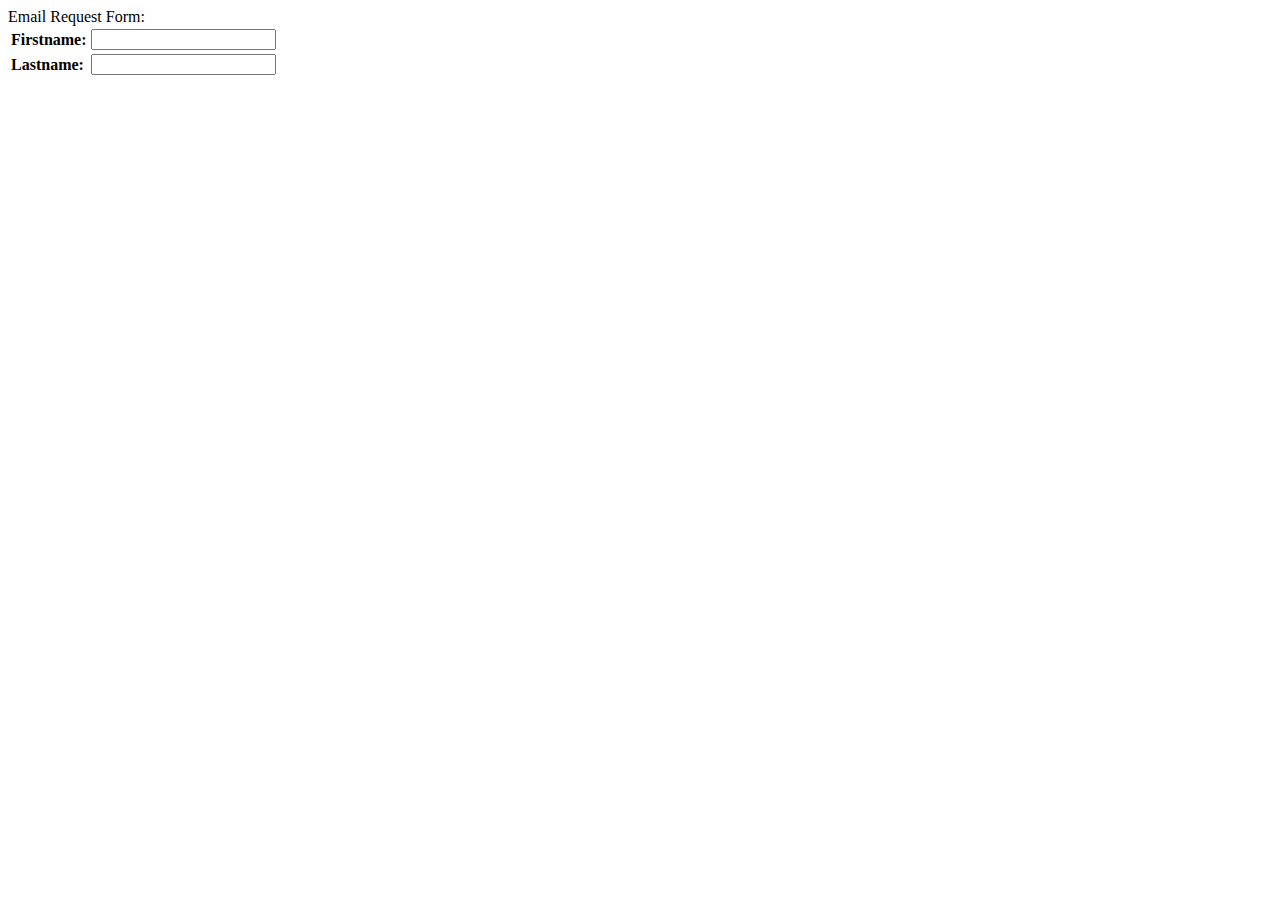
<file: contactus.html>
<html>
    
    <body>
        
        <forms method="Get" action="mailto:info@wearedblock.com" id="myform" name="myform" ></forms>
        
        <caption>Email Request Form:</caption>
        <table>
            <tr>
                <td><strong>Firstname:</strong></td>
                <td><input type ="text" id="firstname" name="firstname" maxlength="20"/></td>
            </tr>
             <tr>
                <td><strong>Lastname:</strong></td>
                <td><input type ="text" id="lastname" name="lastname" maxlength="20"/></td>
            </tr>
        </table>
        
        
        
        
        
        
        
        
        
    </body>
    
    
    
    
    
    
</html>
</file>
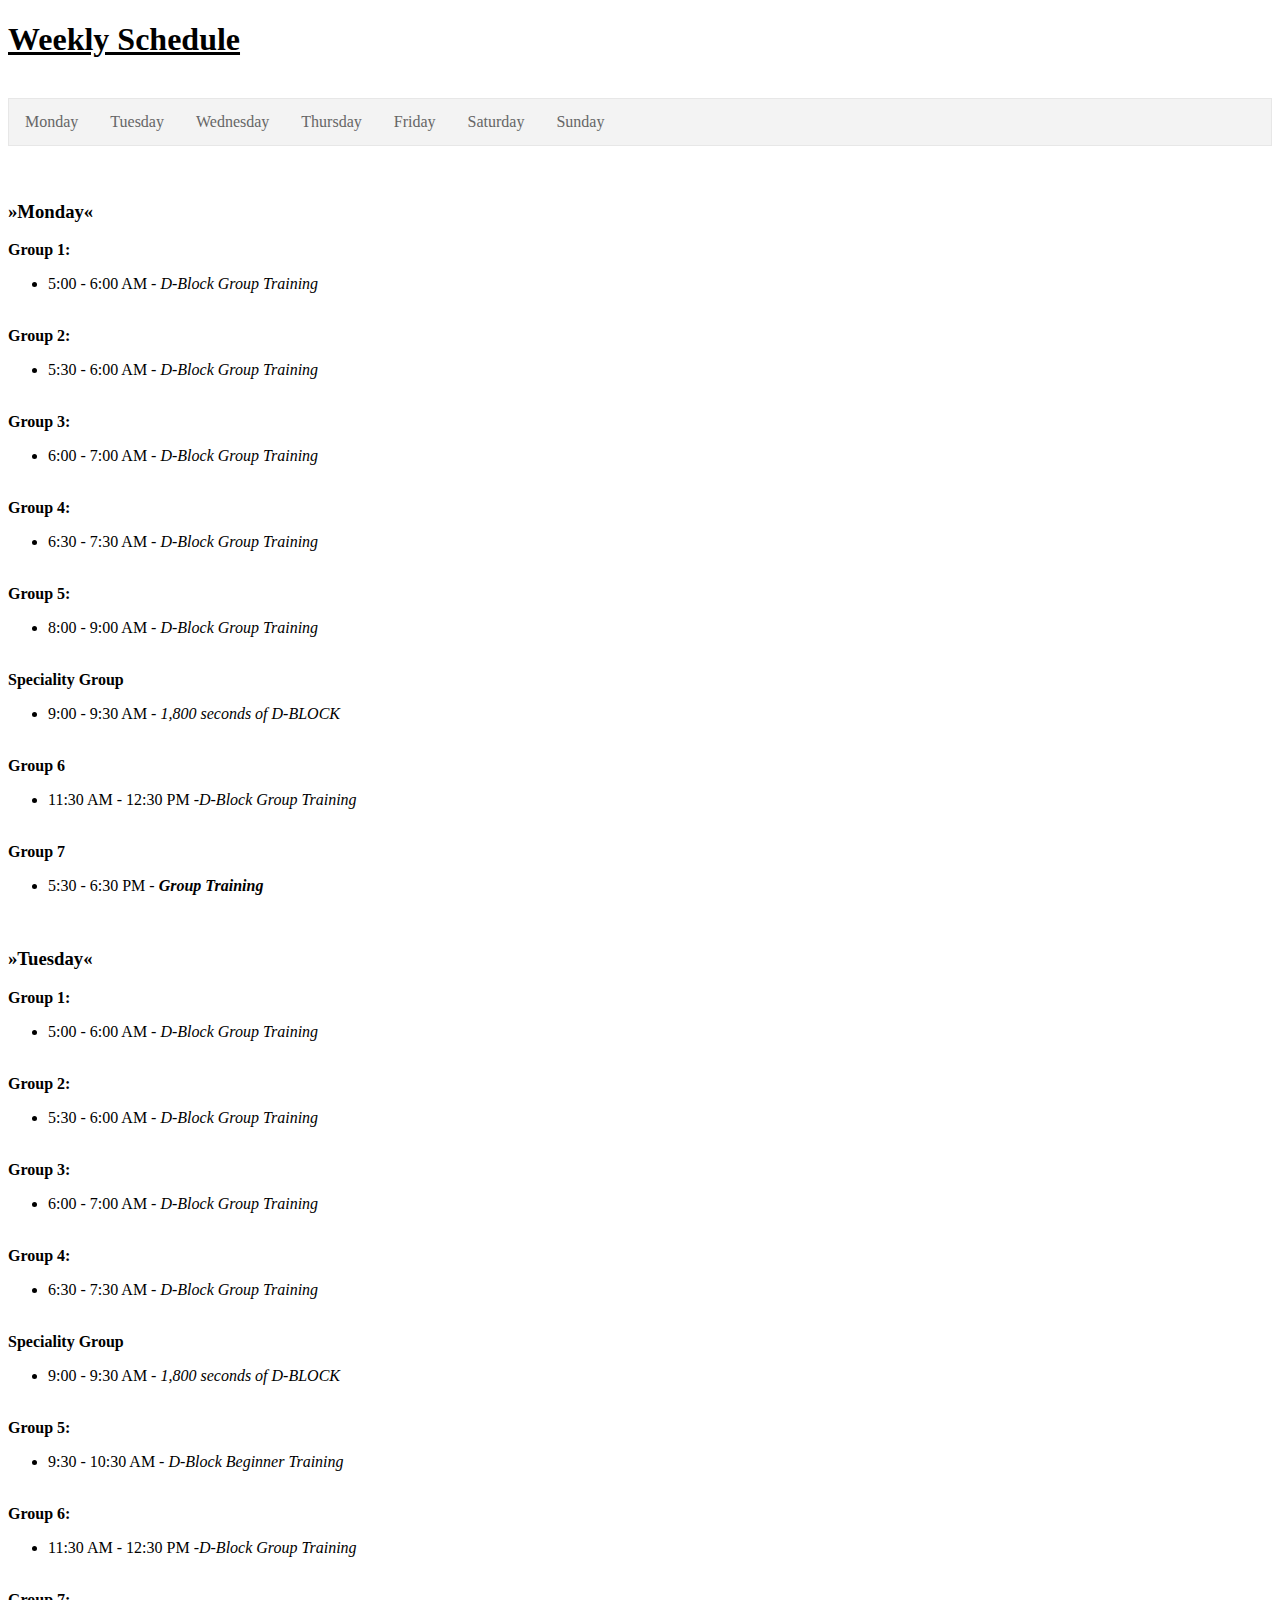
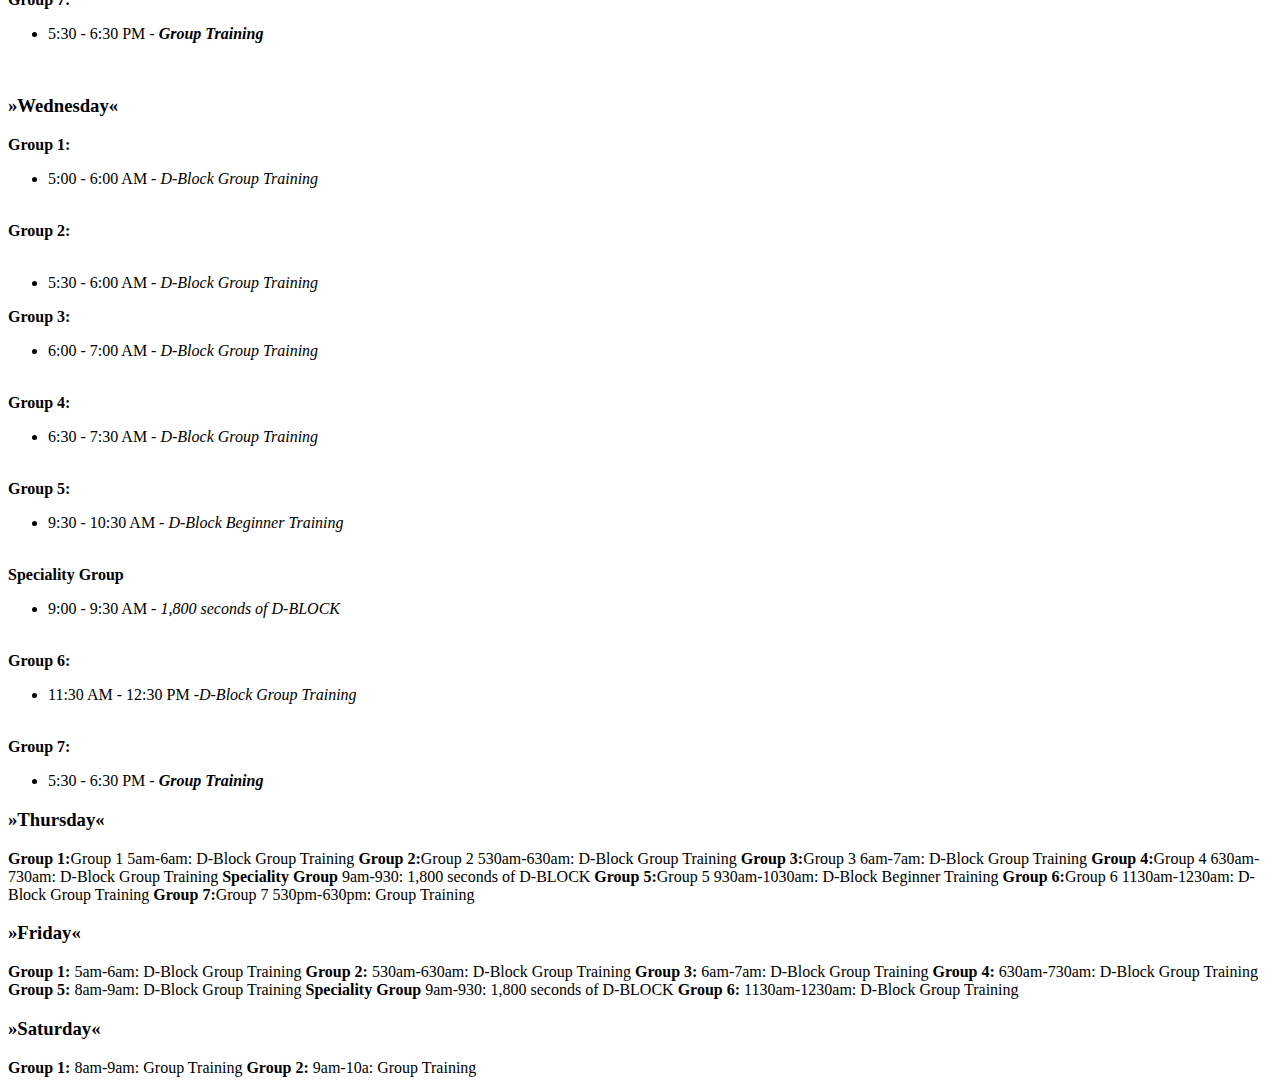
<file: dblock.html>
<!DOCTYPE html>
<html lang="en-US>">
    
    <head>
    <link rel="stylesheet" type="text/css" href="styles/main.css">
    </head>
    
    <body>

    <h1><u>Weekly Schedule</u></h1>
        <br/>
    

<div class=container>
<ul class="narbarschedule">
  <li><a href="#monday">Monday</a></li>
  <li><a href="#tuesday">Tuesday</a></li>
  <li><a href="#wednesday">Wednesday</a></li>
  <li><a href="#thursday">Thursday</a></li>
  <li><a href="#friday">Friday</a></li>
  <li><a href="#saturday">Saturday</a></li>
  <li><a href="#sunday">Sunday</a></li>
</ul>
</div>


<!-- <div class="nav">
    <ul class="nav">
        <li class="nav"><a class="nav" href="#monday">Monday</a></li>
        <li class="nav"><a class="nav" href="#tuesday">Tuesday</a></li>
        <li class="nav"><a class="nav" href="#wednesday">Wednesday</a></li>
        <li class="nav"><a class="nav" href="#thursday">Thursday</a></li>
        <li class="nav"><a class="nav" href="#friday">Friday</a></li>
        <li class="nav"><a class="nav" href="#saturday">Saturday</a></li>
        <li class="nav"><a class="nav" href="#sunday">Sunday</a></li>
   </div>
    
    

<!--Navigation bar.-->
        
            <br/>
            <br/>
        

        
        
        
        <div>
        
        <h3><a name="monday">&raquo;Monday&laquo;</a></h3>
        
<p>        
<strong>Group 1:</strong>
    <ul>
        <li>5:00 - 6:00 AM - <em>D-Block Group Training</em></li>
        </ul>
        <br/>
<strong>Group 2:</strong>
        <ul>
        <li>5:30 - 6:00 AM - <em>D-Block Group Training</em></li>
        </ul>
        <br/>
<strong>Group 3:</strong>
        <ul>
            <li>6:00 - 7:00 AM - <em>D-Block Group Training</em></li>
        </ul>
        <br/>
<strong>Group 4:</strong>
        <ul>
            <li>6:30 - 7:30 AM - <em>D-Block Group Training</em></li>
        </ul>
        <br/>
<strong>Group 5:</strong>
        <ul>
            <li>8:00 - 9:00 AM - <em>D-Block Group Training</em></li>
        </ul>
        <br/>
<strong>Speciality Group</strong>
        <ul>
            <li>9:00 - 9:30 AM - <em>1,800 seconds of D-BLOCK</em></li>
        </ul>
        <br/>
<strong>Group 6</strong>
        <ul>
            <li>11:30 AM - 12:30 PM -<em>D-Block Group Training</em></li>
        </ul>
        <br/>
<strong>Group 7</strong>
        <ul>
            <li>5:30 - 6:30 PM - <em><strong>Group Training</strong></em></li>
        </ul>
    </p>
    <br/>

    <p>
<h3><a name="tuesday">&raquo;Tuesday&laquo;</a></h3>
     <strong>Group 1:</strong>
            <ul>
        <li>5:00 - 6:00 AM - <em>D-Block Group Training</em></li>
        </ul>
        <br/>
     <strong>Group 2:</strong>
           <ul>
        <li>5:30 - 6:00 AM - <em>D-Block Group Training</em></li>
        </ul>
        <br/>
     <strong>Group 3:</strong>       
             <ul>
            <li>6:00 - 7:00 AM - <em>D-Block Group Training</em></li>
        </ul>
        <br/>
     <strong>Group 4:</strong>     
            <ul>
            <li>6:30 - 7:30 AM - <em>D-Block Group Training</em></li>
        </ul>
        <br/>
     <strong>Speciality Group</strong>  
            <ul>
            <li>9:00 - 9:30 AM - <em>1,800 seconds of D-BLOCK</em></li>
        </ul>
        <br/>
     <strong>Group 5:</strong>      
             <ul>
            <li>9:30 - 10:30 AM - <em>D-Block Beginner Training</em></li>
        </ul>
        <br/>
     <strong>Group 6:</strong>      
            <ul>
            <li>11:30 AM - 12:30 PM -<em>D-Block Group Training</em></li>
        </ul>
        <br/>
     <strong>Group 7:</strong>      
            <ul>
            <li>5:30 - 6:30 PM - <em><strong>Group Training</strong></em></li>
        </ul>
    </p>    
        <br/>

<h3><a name="wednesday">&raquo;Wednesday&laquo;</a></h3>
        <strong>Group 1:</strong>
              <ul>
                <li>5:00 - 6:00 AM - <em>D-Block Group Training</em></li>
            </ul>
            <br/>
        <strong>Group 2:</strong>
            <ul>
            <br/>
                <li>5:30 - 6:00 AM - <em>D-Block Group Training</em></li>
            </ul>
        <strong>Group 3:</strong>
             <ul>
                <li>6:00 - 7:00 AM - <em>D-Block Group Training</em></li>
            </ul>
        <br/>
        <strong>Group 4:</strong>
            <ul>
                <li>6:30 - 7:30 AM - <em>D-Block Group Training</em></li>
            </ul>
        <br/>
        <strong>Group 5:</strong>
              <ul>
            <li>9:30 - 10:30 AM - <em>D-Block Beginner Training</em></li>
        </ul>
        <br/>
        <strong>Speciality Group</strong>
             <ul>
            <li>9:00 - 9:30 AM - <em>1,800 seconds of D-BLOCK</em></li>
        </ul>
        <br/>
        <strong>Group 6:</strong>
             <ul>
            <li>11:30 AM - 12:30 PM -<em>D-Block Group Training</em></li>
        </ul>
        <br/>
        <strong>Group 7:</strong>
             <ul>
            <li>5:30 - 6:30 PM - <em><strong>Group Training</strong></em></li>
        </ul>

<h3><a name="thursday">&raquo;Thursday&laquo;</a></h3>
        <strong>Group 1:</strong>Group 1
            5am-6am: D-Block Group Training
        <strong>Group 2:</strong>Group 2
            530am-630am: D-Block Group Training
        <strong>Group 3:</strong>Group 3
            6am-7am: D-Block Group Training
        <strong>Group 4:</strong>Group 4
            630am-730am: D-Block Group Training
        <strong>Speciality Group</strong>
            9am-930: 1,800 seconds of D-BLOCK
        <strong>Group 5:</strong>Group 5
            930am-1030am: D-Block Beginner Training
        <strong>Group 6:</strong>Group 6
            1130am-1230am: D-Block Group Training
        <strong>Group 7:</strong>Group 7
            530pm-630pm: Group Training

<h3><a name="friday">&raquo;Friday&laquo;</a></h3>
        <strong>Group 1:</strong>
            5am-6am: D-Block Group Training
        <strong>Group 2:</strong>
            530am-630am: D-Block Group Training
        <strong>Group 3:</strong>
            6am-7am: D-Block Group Training
        <strong>Group 4:</strong>
            630am-730am: D-Block Group Training
        <strong>Group 5:</strong>
            8am-9am: D-Block Group Training
        <strong>Speciality Group</strong>
            9am-930: 1,800 seconds of D-BLOCK
        <strong>Group 6:</strong>
            1130am-1230am: D-Block Group Training

<h3><a name="saturday">&raquo;Saturday&laquo;</a></h3>
       <strong>Group 1:</strong>
        8am-9am: Group Training
       <strong>Group 2:</strong>
        9am-10a: Group Training
        
        
        
        
        
        
        
        
        
        
        
        
        
        
        </div>
        
        
        
        
        
        
    </body>
</file>
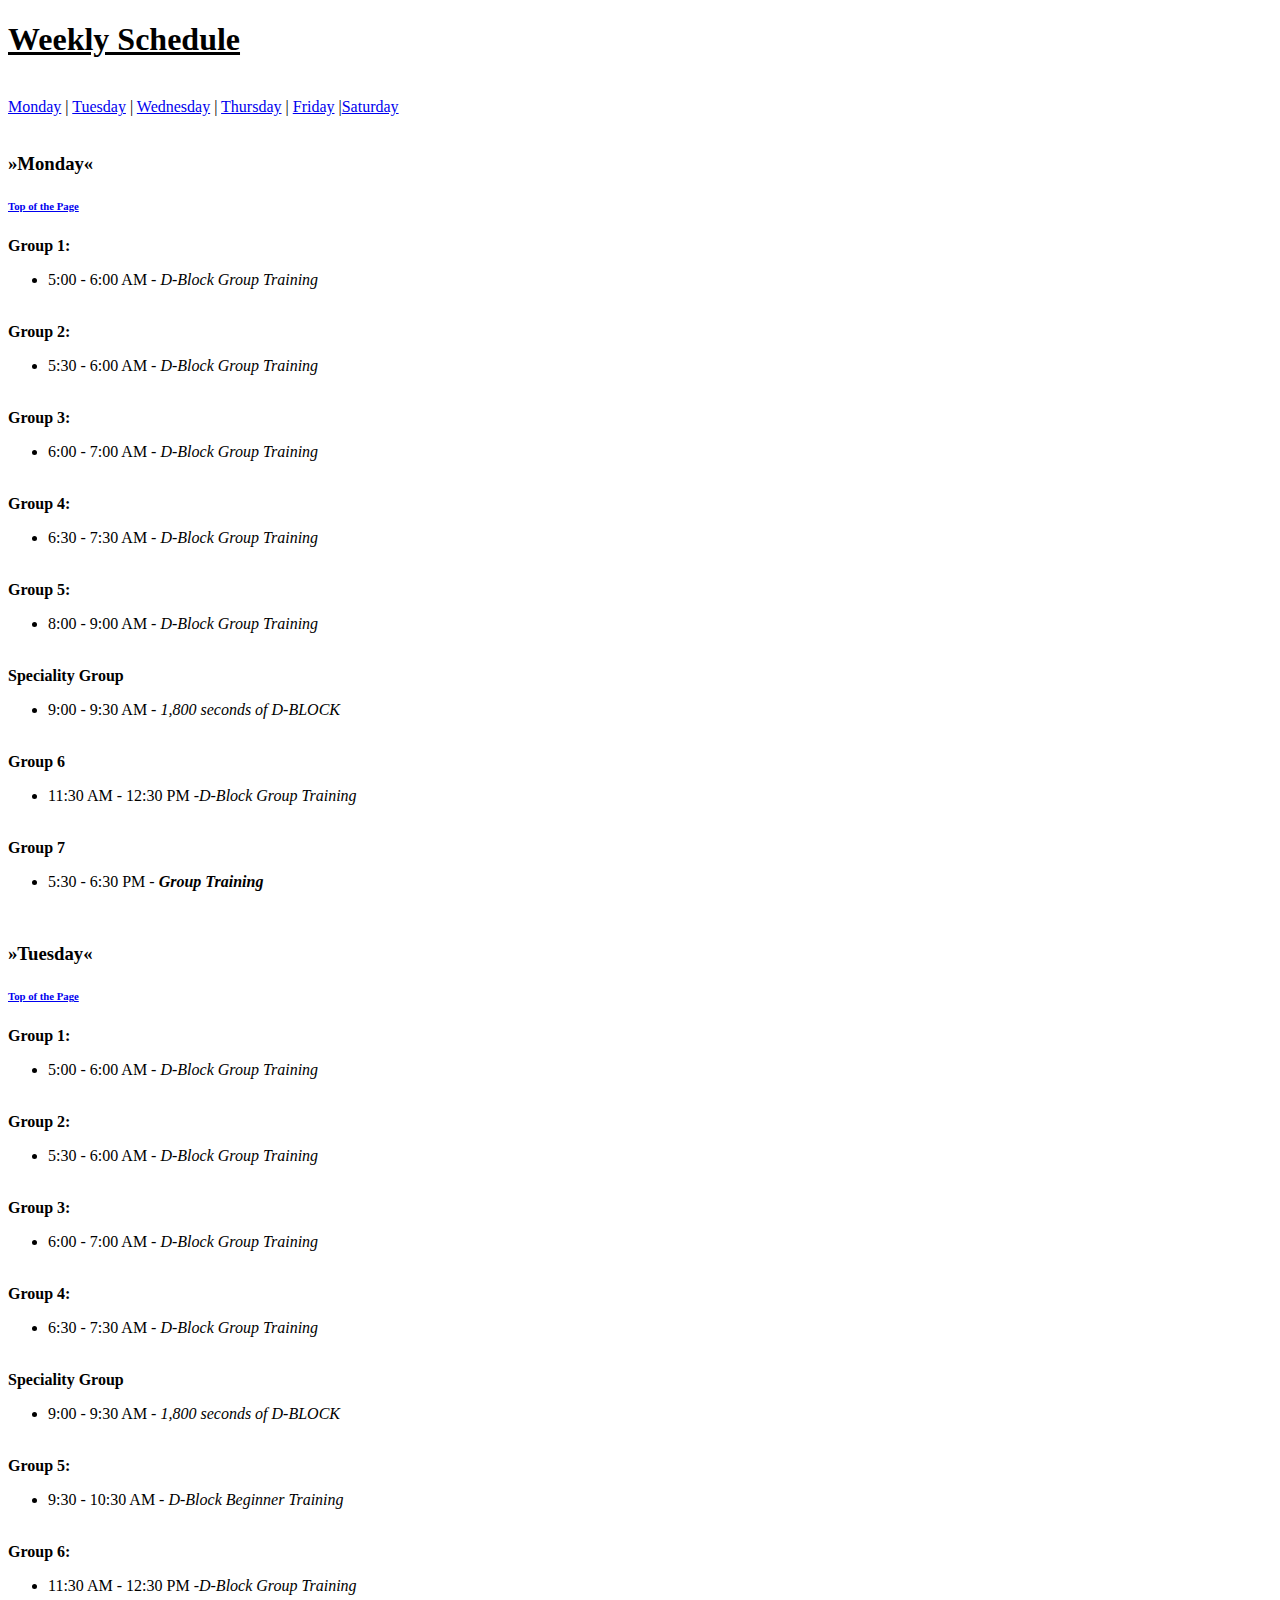
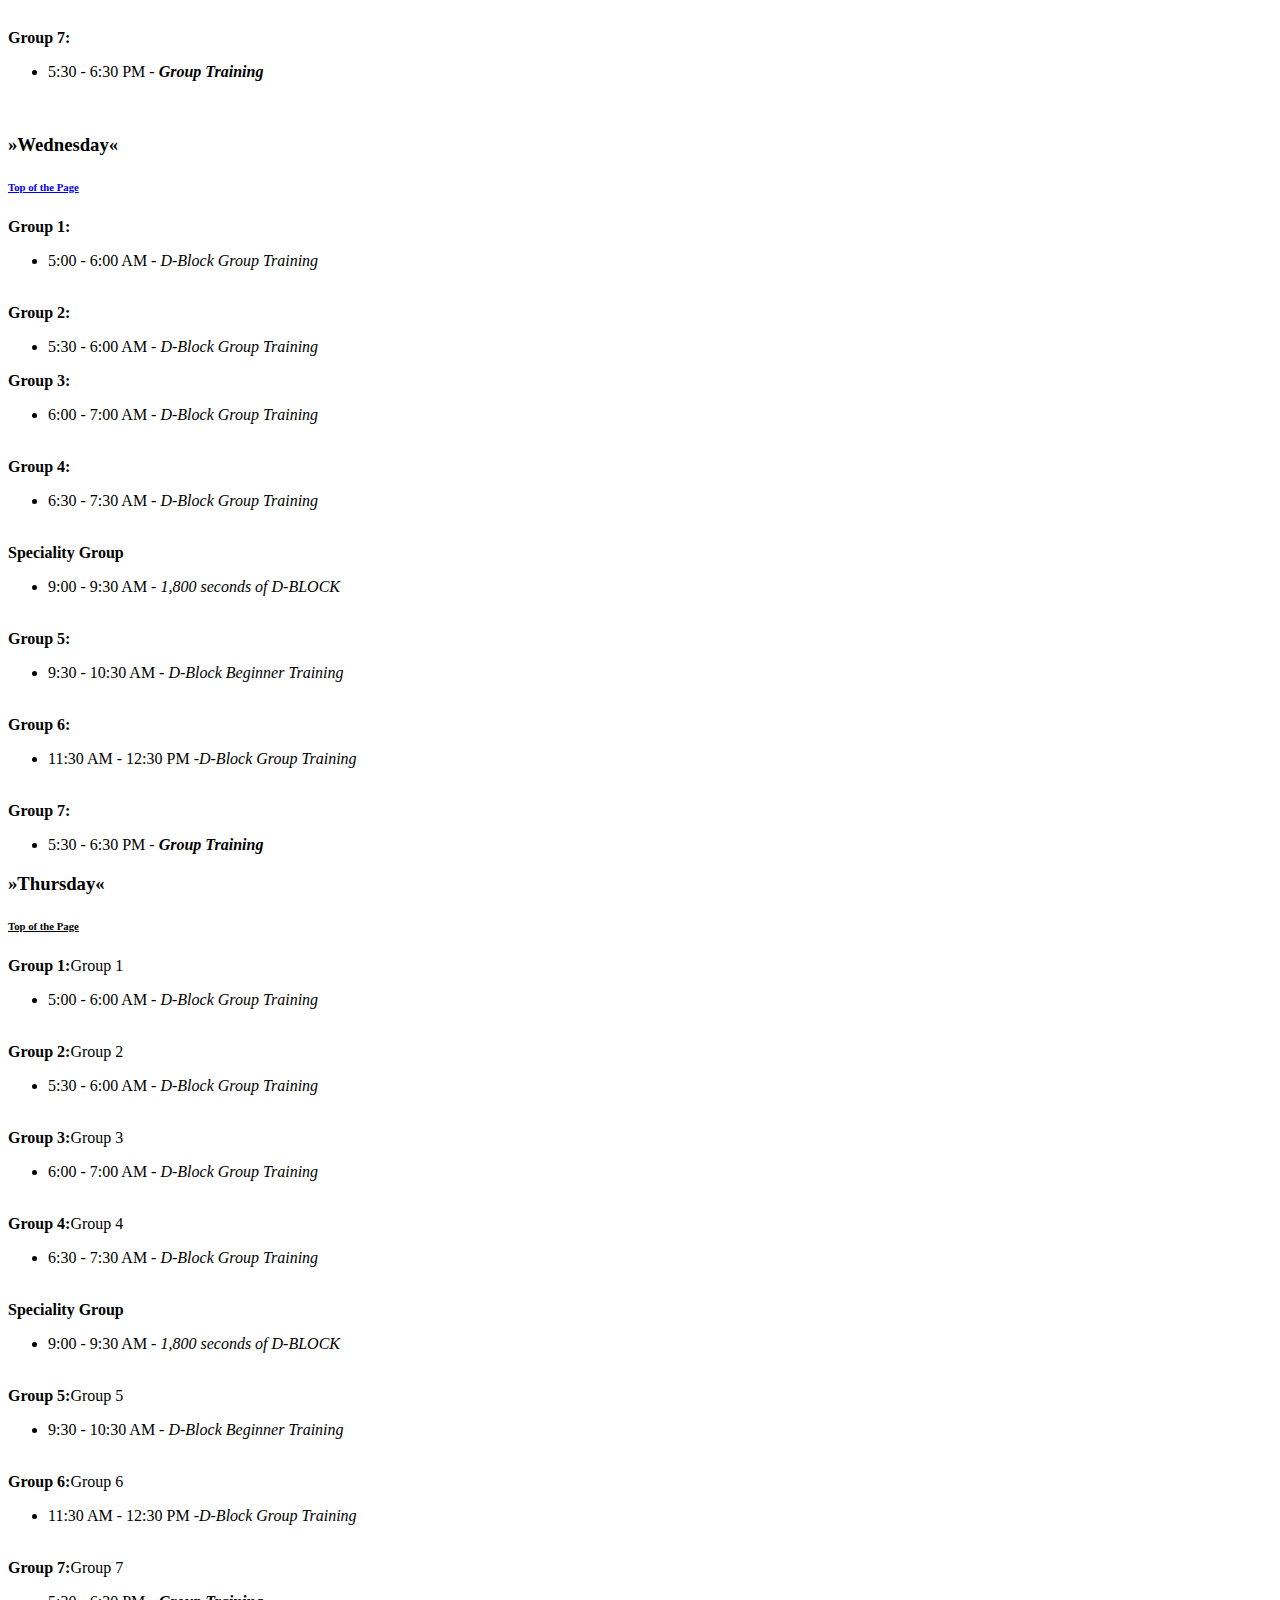
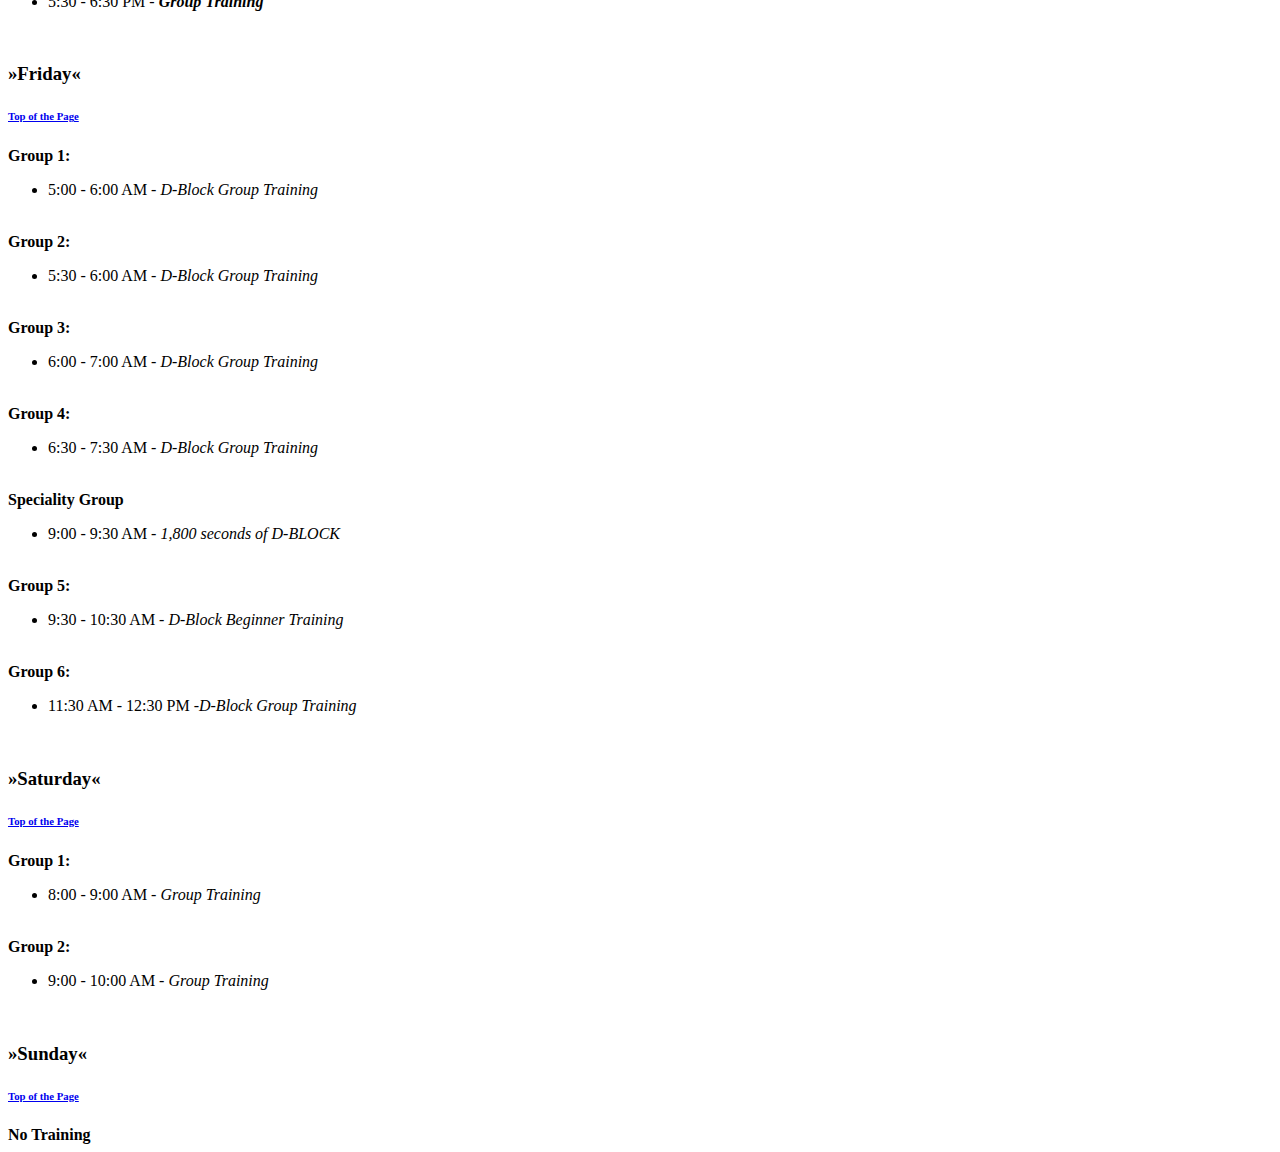
<file: dblockschedule1.html>
<!DOCTYPE html>
<html lang="en-US>">
    
    <head>
    <link rel="stylesheet" type="text/css" href="styles/main.css">
    </head>
    
    <body>

    <h1><u><a name="weekly schedule">Weekly Schedule</a></u></h1>
        <br/>
    

<!--<div class=container>
<ul class="narbarschedule">
  <li><a href="#monday">Monday</a></li>
  <li><a href="#tuesday">Tuesday</a></li>
  <li><a href="#wednesday">Wednesday</a></li>
  <li><a href="#thursday">Thursday</a></li>
  <li><a href="#friday">Friday</a></li>
  <li><a href="#saturday">Saturday</a></li>
  <li><a href="#sunday">Sunday</a></li>
</ul>
</div>


<!-- <div class="nav">
    <ul class="nav">
        <li class="nav"><a class="nav" href="#monday">Monday</a></li>
        <li class="nav"><a class="nav" href="#tuesday">Tuesday</a></li>
        <li class="nav"><a class="nav" href="#wednesday">Wednesday</a></li>
        <li class="nav"><a class="nav" href="#thursday">Thursday</a></li>
        <li class="nav"><a class="nav" href="#friday">Friday</a></li>
        <li class="nav"><a class="nav" href="#saturday">Saturday</a></li>
        <li class="nav"><a class="nav" href="#sunday">Sunday</a></li>
   </div>
    
    

<!--Navigation bar.-->

<a href="#monday">Monday</a> | <a href="#tuesday">Tuesday</a> | <a href="#wednesday">Wednesday</a> | <a href="#thursday">Thursday</a> | <a href="#friday">Friday</a> |<a href="#saturday">Saturday</a>
        
            <br/>
            <br/>
        

        
        
        
        <div>
        
        <h3><a name="monday">&raquo;Monday&laquo;</a></h3>
        <h6><a href="#weekly schedule">Top of the Page</a></h6>
        
<p>        
    <strong>Group 1:</strong>
        <ul>
            <li>5:00 - 6:00 AM - <em>D-Block Group Training</em></li>
        </ul>
        <br/>
    <strong>Group 2:</strong>
        <ul>
            <li>5:30 - 6:00 AM - <em>D-Block Group Training</em></li>
        </ul>
        <br/>
    <strong>Group 3:</strong>
        <ul>
            <li>6:00 - 7:00 AM - <em>D-Block Group Training</em></li>
        </ul>
        <br/>
    <strong>Group 4:</strong>
        <ul>
            <li>6:30 - 7:30 AM - <em>D-Block Group Training</em></li>
        </ul>
        <br/>
    <strong>Group 5:</strong>
        <ul>
            <li>8:00 - 9:00 AM - <em>D-Block Group Training</em></li>
        </ul>
        <br/>
    <strong>Speciality Group</strong>
        <ul>
            <li>9:00 - 9:30 AM - <em>1,800 seconds of D-BLOCK</em></li>
        </ul>
        <br/>
    <strong>Group 6</strong>
        <ul>
            <li>11:30 AM - 12:30 PM -<em>D-Block Group Training</em></li>
        </ul>
        <br/>
    <strong>Group 7</strong>
        <ul>
            <li>5:30 - 6:30 PM - <em><strong>Group Training</strong></em></li>
        </ul>
    </p>
    <br/>

    <p>
<h3><a name="tuesday">&raquo;Tuesday&laquo;</a></h3>
    <h6><a href="#weekly schedule">Top of the Page</a></h6>

     <strong>Group 1:</strong>
        <ul>
            <li>5:00 - 6:00 AM - <em>D-Block Group Training</em></li>
        </ul>
        <br/>
     <strong>Group 2:</strong>
          <ul>
            <li>5:30 - 6:00 AM - <em>D-Block Group Training</em></li>
        </ul>
        <br/>
     <strong>Group 3:</strong>       
        <ul>
            <li>6:00 - 7:00 AM - <em>D-Block Group Training</em></li>
        </ul>
        <br/>
     <strong>Group 4:</strong>     
        <ul>
            <li>6:30 - 7:30 AM - <em>D-Block Group Training</em></li>
        </ul>
        <br/>
     <strong>Speciality Group</strong>  
        <ul>
            <li>9:00 - 9:30 AM - <em>1,800 seconds of D-BLOCK</em></li>
        </ul>
        <br/>
     <strong>Group 5:</strong>      
        <ul>
            <li>9:30 - 10:30 AM - <em>D-Block Beginner Training</em></li>
        </ul>
        <br/>
     <strong>Group 6:</strong>      
        <ul>
            <li>11:30 AM - 12:30 PM -<em>D-Block Group Training</em></li>
        </ul>
        <br/>
     <strong>Group 7:</strong>      
        <ul>
            <li>5:30 - 6:30 PM - <em><strong>Group Training</strong></em></li>
        </ul>
    </p>    
        <br/>

<h3><a name="wednesday">&raquo;Wednesday&laquo;</a></h3>
        <h6><a href="#weekly schedule">Top of the Page</a></h6>
        
        <strong>Group 1:</strong>
        <ul>
                <li>5:00 - 6:00 AM - <em>D-Block Group Training</em></li>
        </ul>
            <br/>
        <strong>Group 2:</strong>
        <ul>
                <li>5:30 - 6:00 AM - <em>D-Block Group Training</em></li>
        </ul>
        <strong>Group 3:</strong>
        <ul>
                <li>6:00 - 7:00 AM - <em>D-Block Group Training</em></li>
        </ul>
        <br/>
        <strong>Group 4:</strong>
        <ul>
                <li>6:30 - 7:30 AM - <em>D-Block Group Training</em></li>
        </ul>
        <br/>
        <strong>Speciality Group</strong>
        <ul>
            <li>9:00 - 9:30 AM - <em>1,800 seconds of D-BLOCK</em></li>
        </ul>
        <br/>
        <strong>Group 5:</strong>
        <ul>
            <li>9:30 - 10:30 AM - <em>D-Block Beginner Training</em></li>
        </ul>
        <br/>
        <strong>Group 6:</strong>
        <ul>
            <li>11:30 AM - 12:30 PM -<em>D-Block Group Training</em></li>
        </ul>
        <br/>
        <strong>Group 7:</strong>
        <ul>
            <li>5:30 - 6:30 PM - <em><strong>Group Training</strong></em></li>
        </ul>

<h3><a name="thursday">&raquo;Thursday&laquo;</a></h3>
        <h6><a href="#weekly schedule" style="color: black;">Top of the Page</a></h6>
        
        <strong>Group 1:</strong>Group 1
        <ul>
                <li>5:00 - 6:00 AM - <em>D-Block Group Training</em></li>
        </ul>
            <br/>
        <strong>Group 2:</strong>Group 2
        <ul>
                <li>5:30 - 6:00 AM - <em>D-Block Group Training</em></li>
        </ul>
            <br/>
        <strong>Group 3:</strong>Group 3
        <ul>
                <li>6:00 - 7:00 AM - <em>D-Block Group Training</em></li>
        </ul>
        <br/>
        <strong>Group 4:</strong>Group 4
        <ul>
                <li>6:30 - 7:30 AM - <em>D-Block Group Training</em></li>
        </ul>
        <br/>
        <strong>Speciality Group</strong>
        <ul>
            <li>9:00 - 9:30 AM - <em>1,800 seconds of D-BLOCK</em></li>
        </ul>
        <br/>
        <strong>Group 5:</strong>Group 5
        <ul>
            <li>9:30 - 10:30 AM - <em>D-Block Beginner Training</em></li>
        </ul>
        <br/>
        <strong>Group 6:</strong>Group 6
        <ul>
            <li>11:30 AM - 12:30 PM -<em>D-Block Group Training</em></li>
        </ul>
        <br/>
        <strong>Group 7:</strong>Group 7
        <ul>
            <li>5:30 - 6:30 PM - <em><strong>Group Training</strong></em></li>
        </ul>
        <br/>

<h3><a name="friday">&raquo;Friday&laquo;</a></h3>
        <h6><a href="#weekly schedule">Top of the Page</a></h6>

        <strong>Group 1:</strong>
        <ul>
                <li>5:00 - 6:00 AM - <em>D-Block Group Training</em></li>
        </ul>
            <br/>
        <strong>Group 2:</strong>
        <ul>
                <li>5:30 - 6:00 AM - <em>D-Block Group Training</em></li>
        </ul>
            <br/>
        <strong>Group 3:</strong>
        <ul>
                <li>6:00 - 7:00 AM - <em>D-Block Group Training</em></li>
        </ul>
        <br/>
        <strong>Group 4:</strong>
        <ul>
                <li>6:30 - 7:30 AM - <em>D-Block Group Training</em></li>
        </ul>
        <br/>
        <strong>Speciality Group</strong>
        <ul>
            <li>9:00 - 9:30 AM - <em>1,800 seconds of D-BLOCK</em></li>
        </ul>
        <br/>
        <strong>Group 5:</strong>
              <ul>
            <li>9:30 - 10:30 AM - <em>D-Block Beginner Training</em></li>
        </ul>
        <br/>
        <strong>Group 6:</strong>
        <ul>
             <li>11:30 AM - 12:30 PM -<em>D-Block Group Training</em></li>
        </ul>
        <br/>

<h3><a name="saturday">&raquo;Saturday&laquo;</a></h3>
        <h6><a href="#weekly schedule">Top of the Page</a></h6>

       <strong>Group 1:</strong>
        <ul>
                <li>8:00 - 9:00 AM - <em>Group Training</em></li>
        </ul>
            <br/>
       <strong>Group 2:</strong>
        <ul>
                <li>9:00 - 10:00 AM - <em>Group Training</em></li>
        </ul>
            <br/>
        
<h3><a name="sunday">&raquo;Sunday&laquo;</a></h3>
        <h6><a href="#weekly schedule">Top of the Page</a></h6>

          <strong>No Training</strong>
        
        
        </div>
     
        
    </body>
</file>
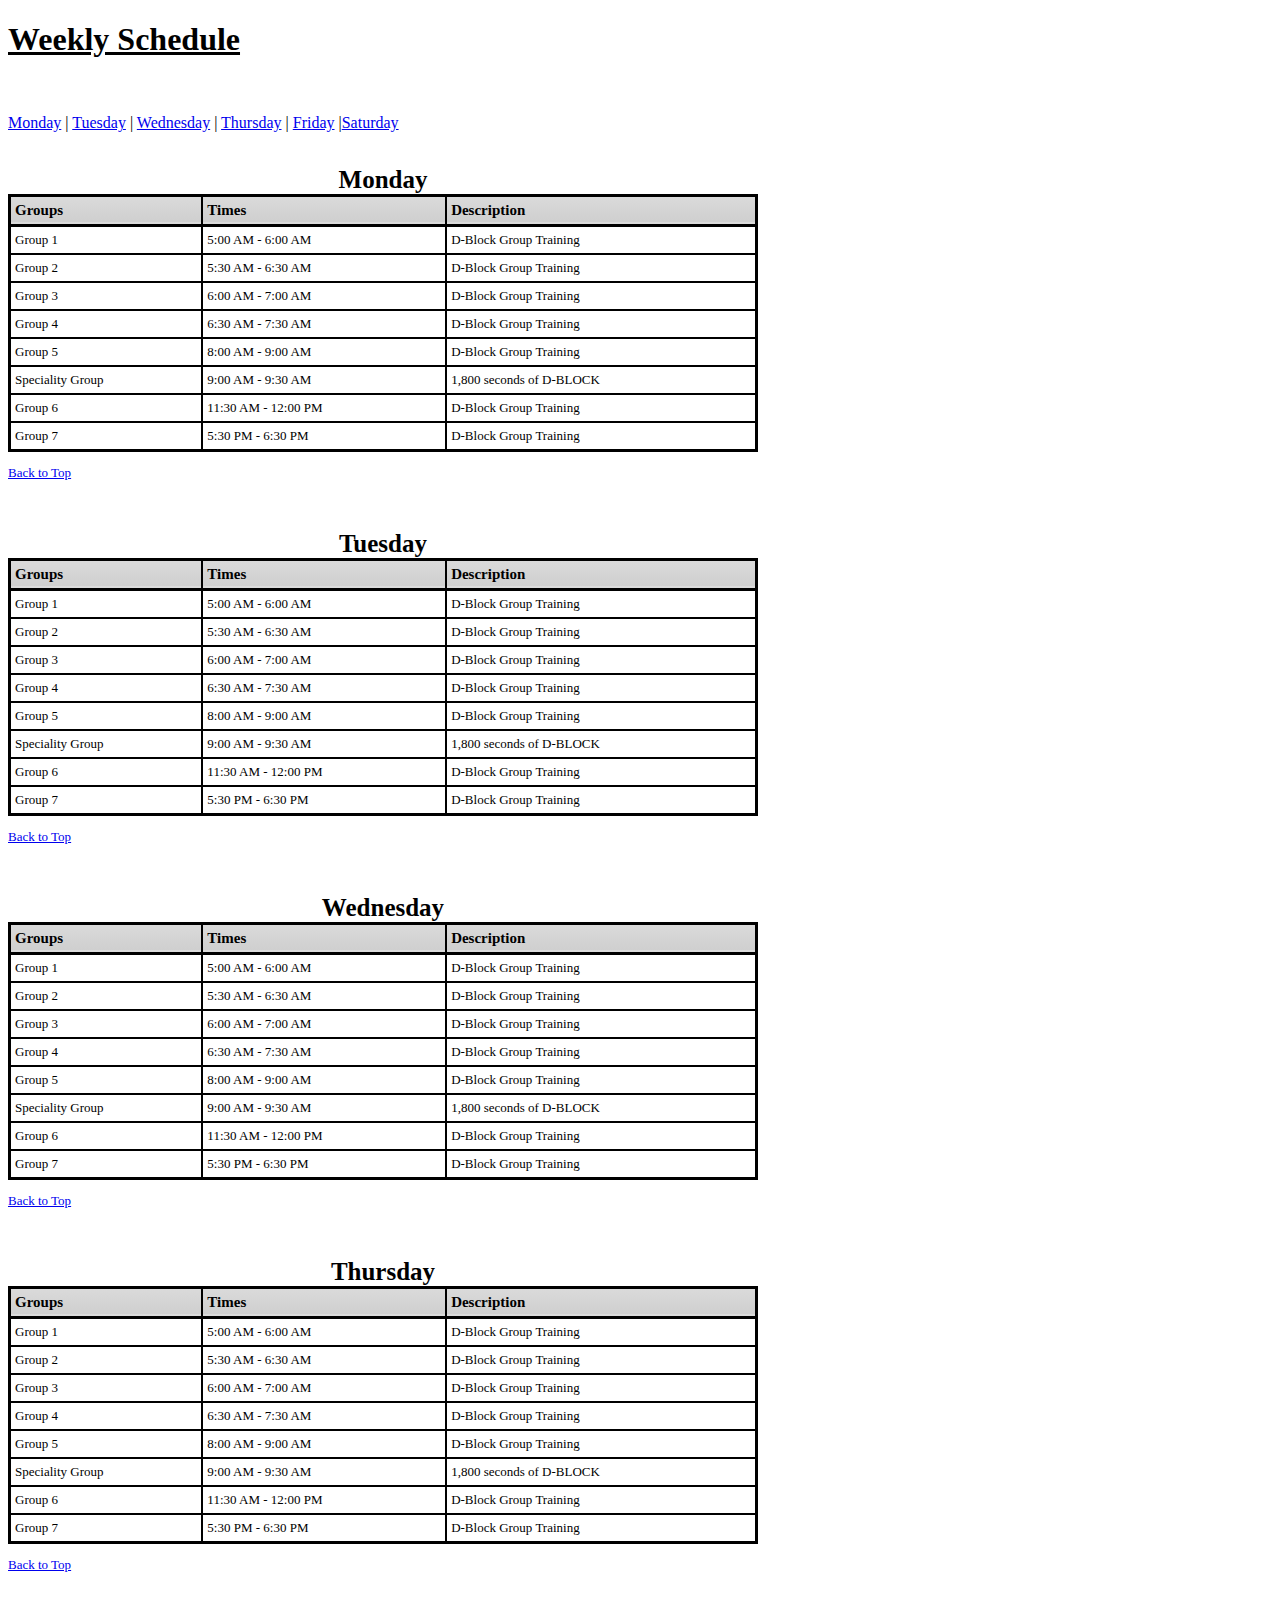
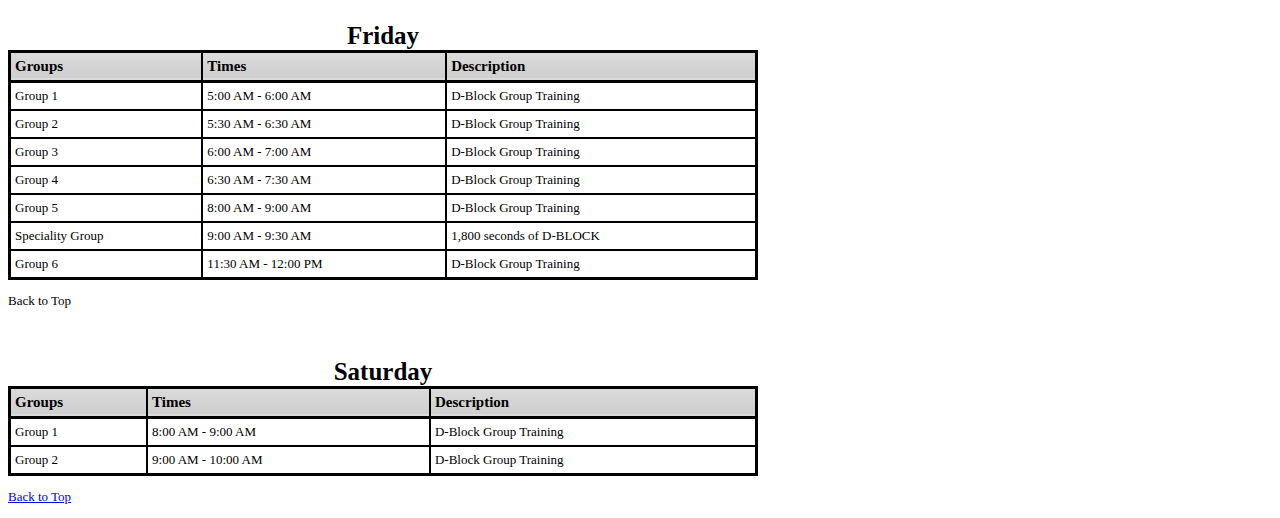
<file: dblockschedule2.html>
<!DOCTYPE html>
<html lang="en-US>">
    <head>
        <link rel="stylesheet" href="styles/dblockstyles.css" type="text/css"/>
    </head>
    
   <body>

    <h1><u><a name="weekly schedule">Weekly Schedule</a></u></h1> 
    <br/>
    <p><a href="#monday">Monday</a> | <a href="#tuesday">Tuesday</a> | <a href="#wednesday">Wednesday</a> | <a href="#thursday">Thursday</a> | <a href="#friday">Friday</a> |<a href="#saturday">Saturday</a></p>
        
            <br/>
 
    <table width="750 px" class="minimalistBlack">
         <caption><strong style="font-size:25px;"><a name="monday">Monday</a></strong></caption>
        <thead>
            <tr><th>Groups</th><th>Times</th><th>Description</th></tr>
          </thead>
          <tbody>
          <tr><td>Group 1</td><td>5:00 AM - 6:00 AM</td><td>D-Block Group Training</td></tr>
          <tr><td>Group 2</td><td>5:30 AM - 6:30 AM</td><td>D-Block Group Training</td></tr>
          <tr><td>Group 3</td><td>6:00 AM - 7:00 AM</td><td>D-Block Group Training</td></tr>
          <tr><td>Group 4</td><td>6:30 AM - 7:30 AM</td><td>D-Block Group Training</td></tr>
          <tr><td>Group 5</td><td>8:00 AM - 9:00 AM</td><td>D-Block Group Training</td></tr>
          <tr><td>Speciality Group</td><td>9:00 AM - 9:30 AM</td><td>1,800 seconds of D-BLOCK</td></tr>
          <tr><td>Group 6</td><td>11:30 AM - 12:00 PM</td><td>D-Block Group Training</td></tr>
          <tr><td>Group 7</td><td>5:30 PM - 6:30 PM</td><td>D-Block Group Training</td></tr>
          </tbody>
   </table>
   <p style="font-size: 13px"><a href="#weekly schedule">Back to Top<a/></p>
    <br/><br/>
    
    <table width="750 px" class="minimalistBlack">
        <caption><strong style="font-size:25px;"><a name="tuesday">Tuesday</a></strong></caption>
          <thead>
            <tr><th>Groups</th><th>Times</th><th>Description</th></tr>
          </thead>
          <tbody>
          <tr><td>Group 1</td><td>5:00 AM - 6:00 AM</td><td>D-Block Group Training</td></tr>
          <tr><td>Group 2</td><td>5:30 AM - 6:30 AM</td><td>D-Block Group Training</td></tr>
          <tr><td>Group 3</td><td>6:00 AM - 7:00 AM</td><td>D-Block Group Training</td></tr>
          <tr><td>Group 4</td><td>6:30 AM - 7:30 AM</td><td>D-Block Group Training</td></tr>
          <tr><td>Group 5</td><td>8:00 AM - 9:00 AM</td><td>D-Block Group Training</td></tr>
          <tr><td>Speciality Group</td><td>9:00 AM - 9:30 AM</td><td>1,800 seconds of D-BLOCK</td></tr>
          <tr><td>Group 6</td><td>11:30 AM - 12:00 PM</td><td>D-Block Group Training</td></tr>
          <tr><td>Group 7</td><td>5:30 PM - 6:30 PM</td><td>D-Block Group Training</td></tr>
          </tbody>
         </table>
          <p style="font-size: 13px"><a href="#weekly schedule">Back to Top<a/></p>
    <br/><br/>
    <table width="750 px" class="minimalistBlack">
        <caption><strong style="font-size:25px;"><a name="wednesday">Wednesday</a></strong></caption>
        <thead>
           <tr><th>Groups</th><th>Times</th><th>Description</th></tr>
          </thead>
          <tbody>
          <tr><td>Group 1</td><td>5:00 AM - 6:00 AM</td><td>D-Block Group Training</td></tr>
          <tr><td>Group 2</td><td>5:30 AM - 6:30 AM</td><td>D-Block Group Training</td></tr>
          <tr><td>Group 3</td><td>6:00 AM - 7:00 AM</td><td>D-Block Group Training</td></tr>
          <tr><td>Group 4</td><td>6:30 AM - 7:30 AM</td><td>D-Block Group Training</td></tr>
          <tr><td>Group 5</td><td>8:00 AM - 9:00 AM</td><td>D-Block Group Training</td></tr>
          <tr><td>Speciality Group</td><td>9:00 AM - 9:30 AM</td><td>1,800 seconds of D-BLOCK</td></tr>
          <tr><td>Group 6</td><td>11:30 AM - 12:00 PM</td><td>D-Block Group Training</td></tr>
          <tr><td>Group 7</td><td>5:30 PM - 6:30 PM</td><td>D-Block Group Training</td></tr>
          </tbody>
  </table>
   <p style="font-size: 13px"><a href="#weekly schedule">Back to Top<a/></p>
    <br/><br/>
    <table width="750 px" class="minimalistBlack">
        <caption><strong style="font-size:25px;"><a name="thursday">Thursday</a></strong></caption>
          <thead>
           <tr><th>Groups</th><th>Times</th><th>Description</th></tr>
          </thead>
          <tbody>
          <tr><td>Group 1</td><td>5:00 AM - 6:00 AM</td><td>D-Block Group Training</td></tr>
          <tr><td>Group 2</td><td>5:30 AM - 6:30 AM</td><td>D-Block Group Training</td></tr>
          <tr><td>Group 3</td><td>6:00 AM - 7:00 AM</td><td>D-Block Group Training</td></tr>
          <tr><td>Group 4</td><td>6:30 AM - 7:30 AM</td><td>D-Block Group Training</td></tr>
          <tr><td>Group 5</td><td>8:00 AM - 9:00 AM</td><td>D-Block Group Training</td></tr>
          <tr><td>Speciality Group</td><td>9:00 AM - 9:30 AM</td><td>1,800 seconds of D-BLOCK</td></tr>
          <tr><td>Group 6</td><td>11:30 AM - 12:00 PM</td><td>D-Block Group Training</td></tr>
          <tr><td>Group 7</td><td>5:30 PM - 6:30 PM</td><td>D-Block Group Training</td></tr>
          </tbody>
    </table>
    <p style="font-size: 13px"><a href="#weekly schedule">Back to Top<a/></p>
    <br/><br/>
  <table width="750 px" class="minimalistBlack">
      <caption><strong style="font-size:25px;"><a name="friday">Friday</a></strong></caption>
          <thead>
          <tr><th>Groups</th><th>Times</th><th>Description</th></tr>
          </thead>
        <tbody>
          <tr><td>Group 1</td><td>5:00 AM - 6:00 AM</td><td>D-Block Group Training</td></tr>
          <tr><td>Group 2</td><td>5:30 AM - 6:30 AM</td><td>D-Block Group Training</td></tr>
          <tr><td>Group 3</td><td>6:00 AM - 7:00 AM</td><td>D-Block Group Training</td></tr>
          <tr><td>Group 4</td><td>6:30 AM - 7:30 AM</td><td>D-Block Group Training</td></tr>
          <tr><td>Group 5</td><td>8:00 AM - 9:00 AM</td><td>D-Block Group Training</td></tr>
          <tr><td>Speciality Group</td><td>9:00 AM - 9:30 AM</td><td>1,800 seconds of D-BLOCK</td></tr>
          <tr><td>Group 6</td><td>11:30 AM - 12:00 PM</td><td>D-Block Group Training</td></tr>
          </tbody>
    </table>
     <p style="font-size: 13px" <a href="#weekly schedule">Back to Top<a/></p>
    <br/><br/>
    <table width="750 px" class="minimalistBlack">
        <caption><strong style="font-size:25px;"><a name="saturday">Saturday</a></strong></caption>
          <thead>
           <tr><th>Groups</th><th>Times</th><th>Description</th></tr>
          </thead>
          <tbody>
          <tr><td>Group 1</td><td>8:00 AM - 9:00 AM</td><td>D-Block Group Training</td></tr>
          <tr><td>Group 2</td><td>9:00 AM - 10:00 AM</td><td>D-Block Group Training</td></tr>
        </tbody>
     </table>
      <p style="font-size: 13px"><a href="#weekly schedule">Back to Top<a/></p>
    
    
    
    </body>
    
    
    
    
    
    
    
    
    
    
    
    
    
    
    
    
    
    
    
    
    
    
    
    
    
    
    
    
    
    
    
    
    
    
    
    
    
    
    
    
    
    
    
    
    
</html>
</file>
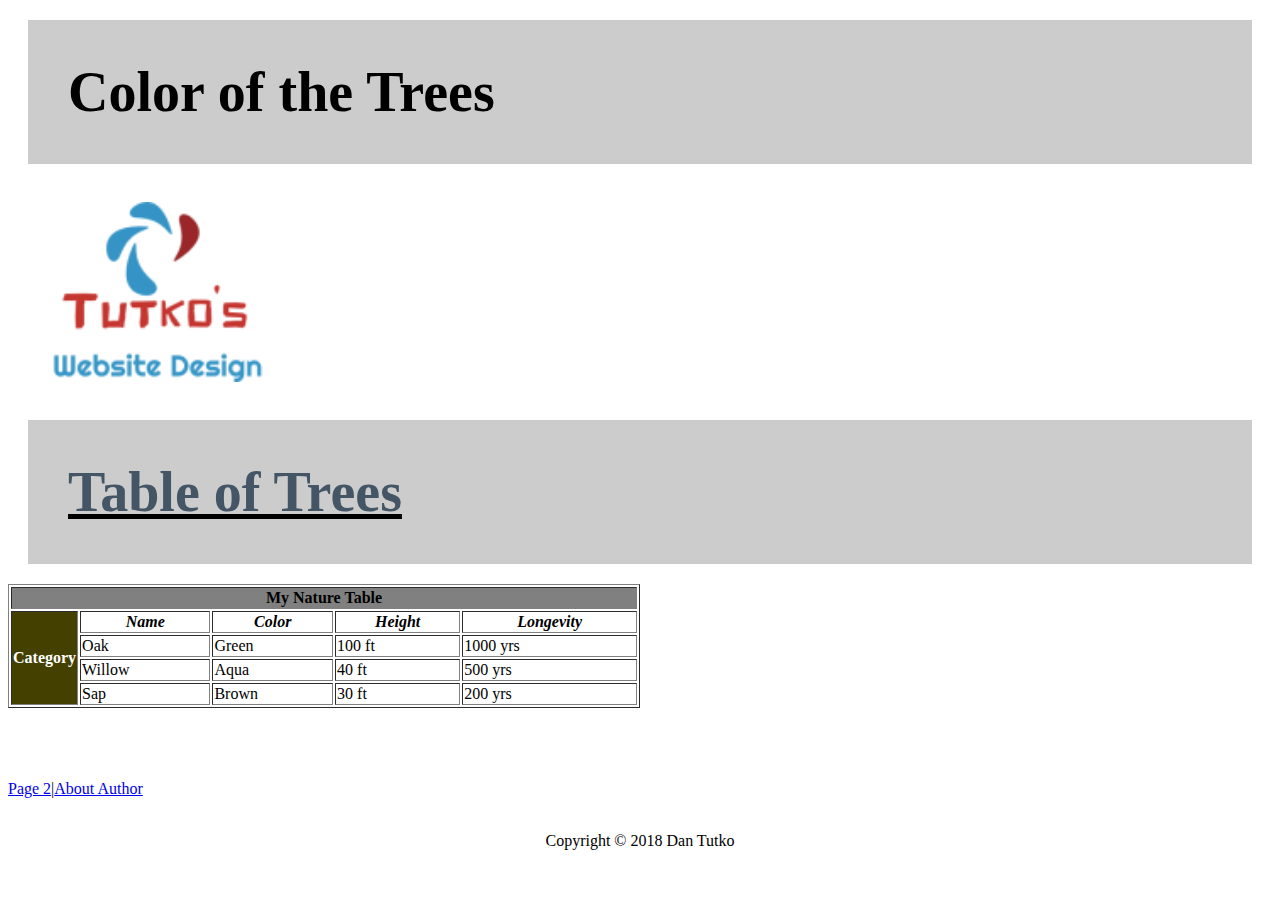
<file: index_old.html>
<!DOCTYPE html/>
<html lang=en-US>
    <head> 
        <title>Dan's Page</title> 
        
           <link href="styles/main.css" rel="stylesheet" type="text/css"/> 
        
        </head>
          
      <h2>Color of the Trees</h2>
        <br/>
        
        <a href="https://www.nps.gov/grsm/index.htm" target="_blank"><img src="images/tutko.png" width="300" title="Smokey Mountain Trees" alt ="Smokey Mountains"/></a>
        <br/><br/>
       <u><h2 style="color: #456;">Table of Trees</h2></u>
        
    <table style="width:50%;" border="1">
        <tr>
            <th colspan="5" bgcolor="grey">My Nature Table</th>
        </tr>
        <tr>
            <th style="width: .05%; color: white;"rowspan="4" bgcolor="#444;">Category</th>
            <th><em>Name</em></th>
            <th><em>Color</em></th>
            <th><em>Height</em></th>
            <th><em>Longevity</em></th>
        </tr>
        <tr>
            <td>Oak</td>
            <td>Green</td>
            <td>100 ft</td>
            <td>1000 yrs</td>
        </tr>
        <tr>
            <td>Willow</td>
            <td>Aqua</td>
            <td>40 ft</td>
            <td>500 yrs</td>
        </tr>
        <tr>
            <td>Sap</td>
            <td>Brown</td>
            <td>30 ft</td>
            <td>200 yrs</td>
        </tr>
        
    </table>
        <br/><br/>
        
            
        <br/>
        <br/>
       
         <a href="page2.html">Page 2</a>|<a href="resume.html">About Author</a>
         <br/><br/>
    <footer>      
    
   <p align="center"> Copyright &copy; 2018 Dan Tutko</p>
   
    </footer>    
        
      
 </body>
    
</html>
</file>
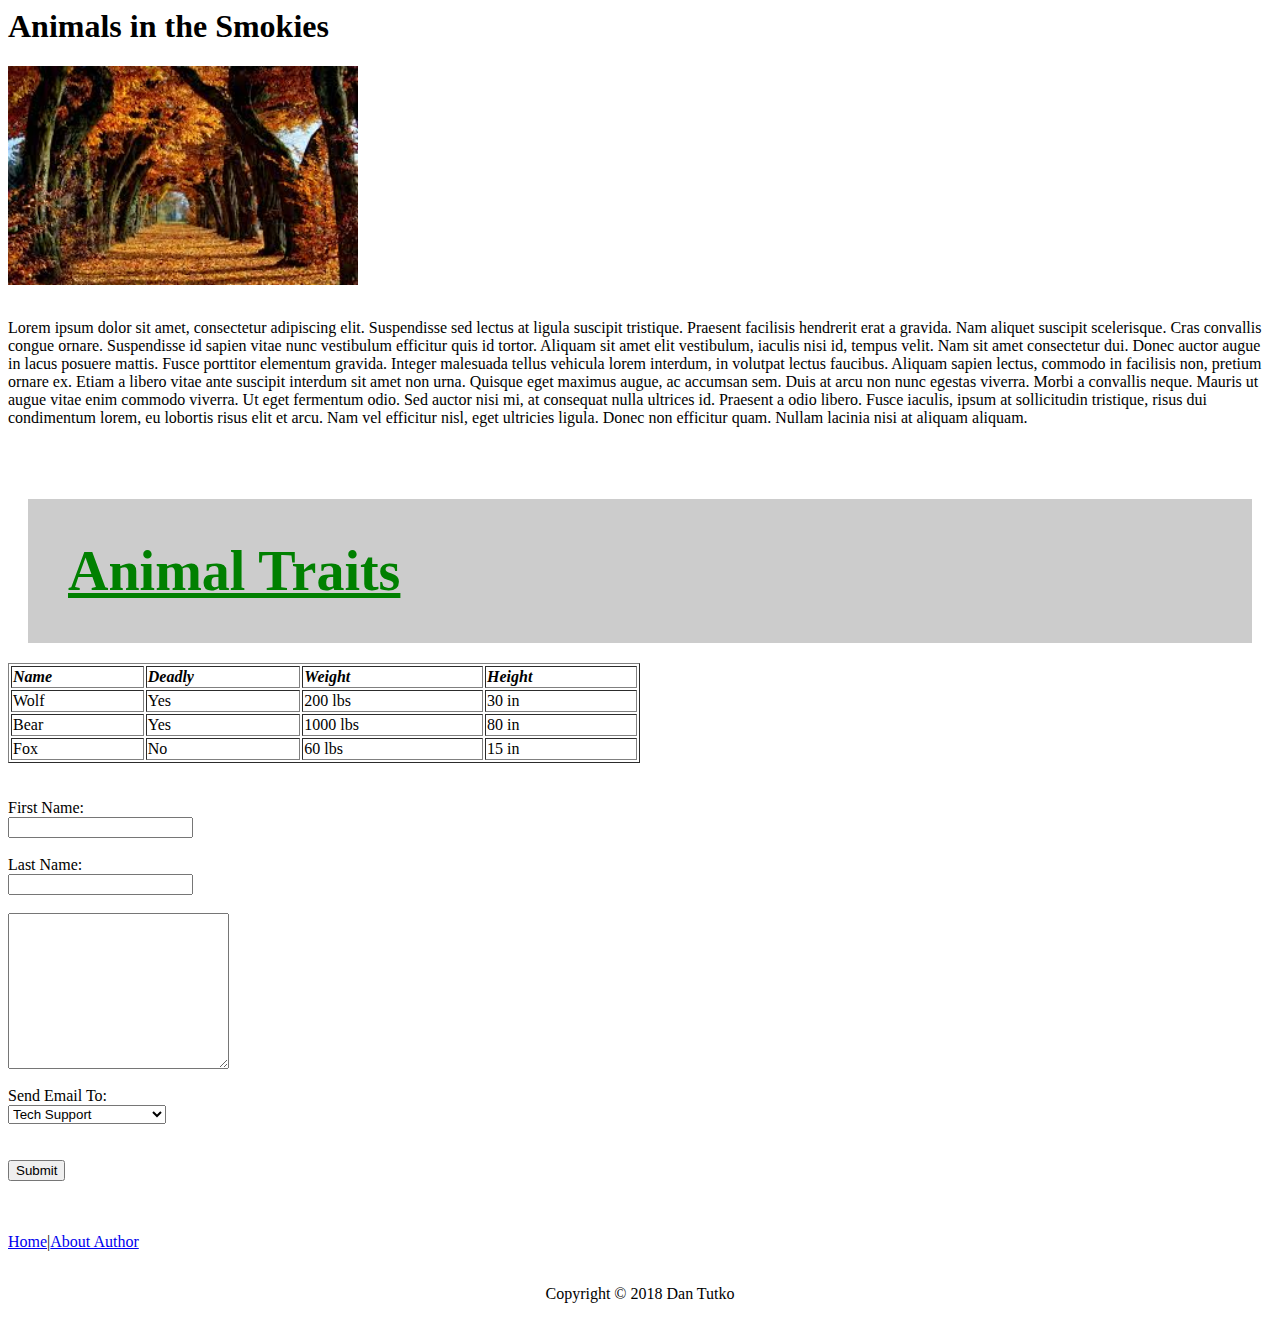
<file: page2.html>
<!DOCTYPE html/>
<html lang=en-US>
    <head> 
        <title>Dan's Page</title> 
        
        <link href="styles/main.css" rel="stylesheet"/>
    </head>
     
    <body>
                                                                        <!-- I Love You Baby Girl! ;) -->
    <body>
        <header>
            <nav>
                
            </nav>
        <h1>Animals in the Smokies</h1>
        </header>
            <img src="images\image.jpg" width="350" title="Animals in the Smokies"/> 
            <br/><br/>
            
            <article>
                <div>
                <p>
                    Lorem ipsum dolor sit amet, consectetur adipiscing elit. Suspendisse sed lectus at ligula suscipit tristique. Praesent facilisis hendrerit erat a gravida. Nam aliquet suscipit scelerisque. Cras convallis congue ornare. Suspendisse id sapien vitae nunc vestibulum efficitur quis id tortor. Aliquam sit amet elit vestibulum, iaculis nisi id, tempus velit. Nam sit amet consectetur dui. Donec auctor augue in lacus posuere mattis. Fusce porttitor elementum gravida.

                    Integer malesuada tellus vehicula lorem interdum, in volutpat lectus faucibus. Aliquam sapien lectus, commodo in facilisis non, pretium ornare ex. Etiam a libero vitae ante suscipit interdum sit amet non urna. Quisque eget maximus augue, ac accumsan sem. Duis at arcu non nunc egestas viverra. Morbi a convallis neque. Mauris ut augue vitae enim commodo viverra. Ut eget fermentum odio. Sed auctor nisi mi, at consequat nulla ultrices id. Praesent a odio libero. Fusce iaculis, ipsum at sollicitudin tristique, risus dui condimentum lorem, eu lobortis risus elit et arcu. Nam vel efficitur nisl, eget ultricies ligula. Donec non efficitur quam. Nullam lacinia nisi at aliquam aliquam.
                </p>
                </diV>
            </article>
            
            <br/><br/>
            
            <h2 style="color: Green;"><u>Animal Traits</u></h2>
        
          <table style="width: 50%;" border="1">
              <tr align="left">
                  <th><em>Name</em></th>
                  <th><em>Deadly</em></th>
                  <th><em>Weight</em></th>
                  <th><em>Height</em></th>
              </tr>
              <tr>
                  <td>Wolf</td>
                  <td>Yes</td>
                  <td>200 lbs</td>
                  <td>30 in</td>
              </tr>
              <tr>
                  <td>Bear</td>
                  <td>Yes</td>
                  <td>1000 lbs</td>
                  <td>80 in</td>
              </tr>
              <tr>
                  <td>Fox</td>
                  <td>No</td>
                  <td>60 lbs</td>
                  <td>15 in</td>
              </tr>
          </table>
         
         <br/><br/>
   
    <form action =>
        
    First Name: <br/>
    <input type="text" name="firstname" value=""><br/><br/>
    
    Last Name: <br/>
    <input type="text" name="lastname" value=""><br/><br/>
    
    <textarea name="message" rows="10" cols="25">
    </textarea><br/><br/>
        
    Send Email To:<br/>
    
    <select name="department">
        <option value="tech">Tech Support</option>
        <option value="sales">Sales</option>
        <option value="accounting">Accounting</option>
        <option value="CEO">Chief Executive Officer</option>
    </select>
    <br/><br/><br/>
    <input type="submit" value="Submit">
    
    
    </form>
    
    <br/><br/>
    
   <a href="index.html">Home</a>|<a href="resume.html">About Author</a>
   
        <br/>
        <br/>
        
    <footer>    
    
    <p align="center">Copyright &copy; 2018 Dan Tutko</p>
   
    </footer>
    
    
          
     </body>
</html>
</file>
<file: styles/main.css>
.narbarschedule {
    list-style-type: none;
    margin: 0;
    padding: 0;
    overflow: hidden;
    border: 1px solid #e7e7e7;
    background-color: #f3f3f3;
}


li a {
    display: block;
    color: #666;
    text-align: center;
    padding: 14px 16px;
    text-decoration: none;
    float: left;
}

li a:hover:not(.active) {
    background-color: #ddd;
}

li active {
    color: white;
    background-color: #4CAF50;
}

h2 {
    font-size: 3.5em;
    background-color: #ccc;
    margin: 20px;
    padding: 40px;
}
</file>
<file: styles/dblockstyles.css>
table.minimalistBlack {
  border: 3px solid #000000;
  text-align: left;
  border-collapse: collapse;
}

table.minimalistBlack td {
  border: 2px solid #000000;
  padding: 5px 4px;
}
table.minimalistBlack tbody td {
  font-size: 13px;
}
table.minimalistBlack th{
        border: 2px solid #000000;
        padding: 5px 4px;
        text-align: center;
        
}

table.minimalistBlack thead {
  background: #CFCFCF;
  background: -moz-linear-gradient(top, #dbdbdb 0%, #d3d3d3 66%, #CFCFCF 100%);
  background: -webkit-linear-gradient(top, #dbdbdb 0%, #d3d3d3 66%, #CFCFCF 100%);
  background: linear-gradient(to bottom, #dbdbdb 0%, #d3d3d3 66%, #CFCFCF 100%);
  border-bottom: 3px solid #000000;
  text-align: center;
}
table.minimalistBlack thead th {
  font-size: 15px;
  font-weight: bold;
  color: #000000;
  text-align: left;
}
table.minimalistBlack tfoot {
  font-size: 14px;
  font-weight: bold;
  color: #000000;
  text-align: center;
 }
table.minimalistBlack tfoot td {
  font-size: 14px;
}
</file>
